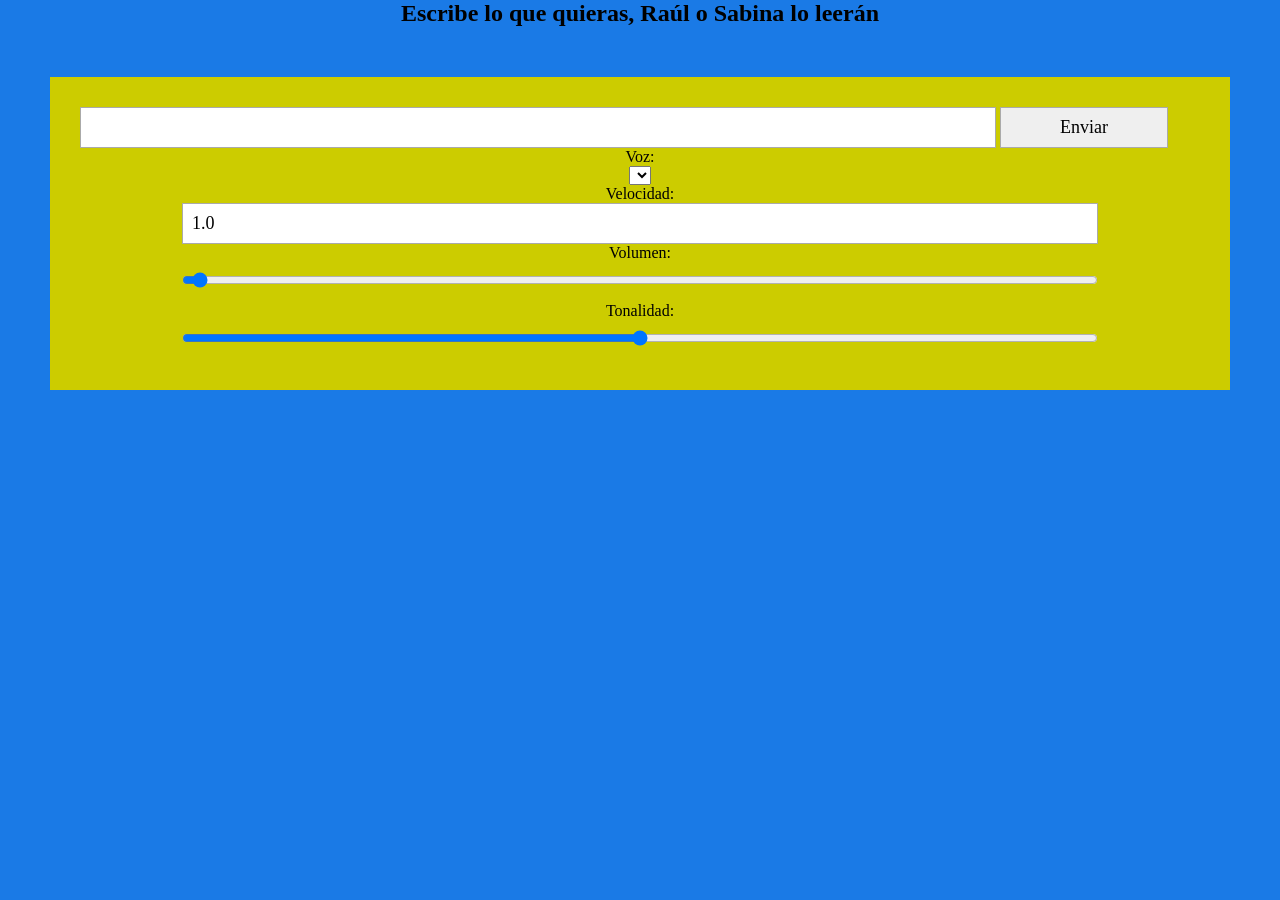
<file: Conversor_Texto_A_Voz (con cambios)/index.html>
<!DOCTYPE html>
<html>
<head>
	<meta charset="utf-8">
	<meta name="viewport" content="width=device-width, initial-scale=1">
	<title>Texto a Voz</title>
	<h2 class="center">Escribe lo que quieras, Raúl o Sabina lo leerán</h2>
	<link rel="stylesheet" type="text/css" href="css/estilo.css">
</head>
<body>
<div>
  <input type="text" id="texto">
  <input type="button" id="hablar" value="Enviar">
  <label for="voz">Voz:</label>
  
    <!-- con esto las Opciones de voz se generan de una forma dinamica en el script.js -->
      <center>

      <select id="voz"></select>

      </center>

    <center>

    <label for="velocidad">Velocidad:</label>

  <input type="number" id="velocidad" step="0.1" min="0.1" max="10.0" value="1.0">

    <label for="volumen">Volumen:</label>
  <input type="range" id="volumen" min="0.1" max="1" step="0.01" value="0.1">


    <label for="tonalidad">Tonalidad:</label>
    <input type="range" id="tonalidad" min="0" max="2" step="0.01" value="1">

  </center>
  
 
</div>
<script src="js/script.js"></script>
</body>
</html>
</file>
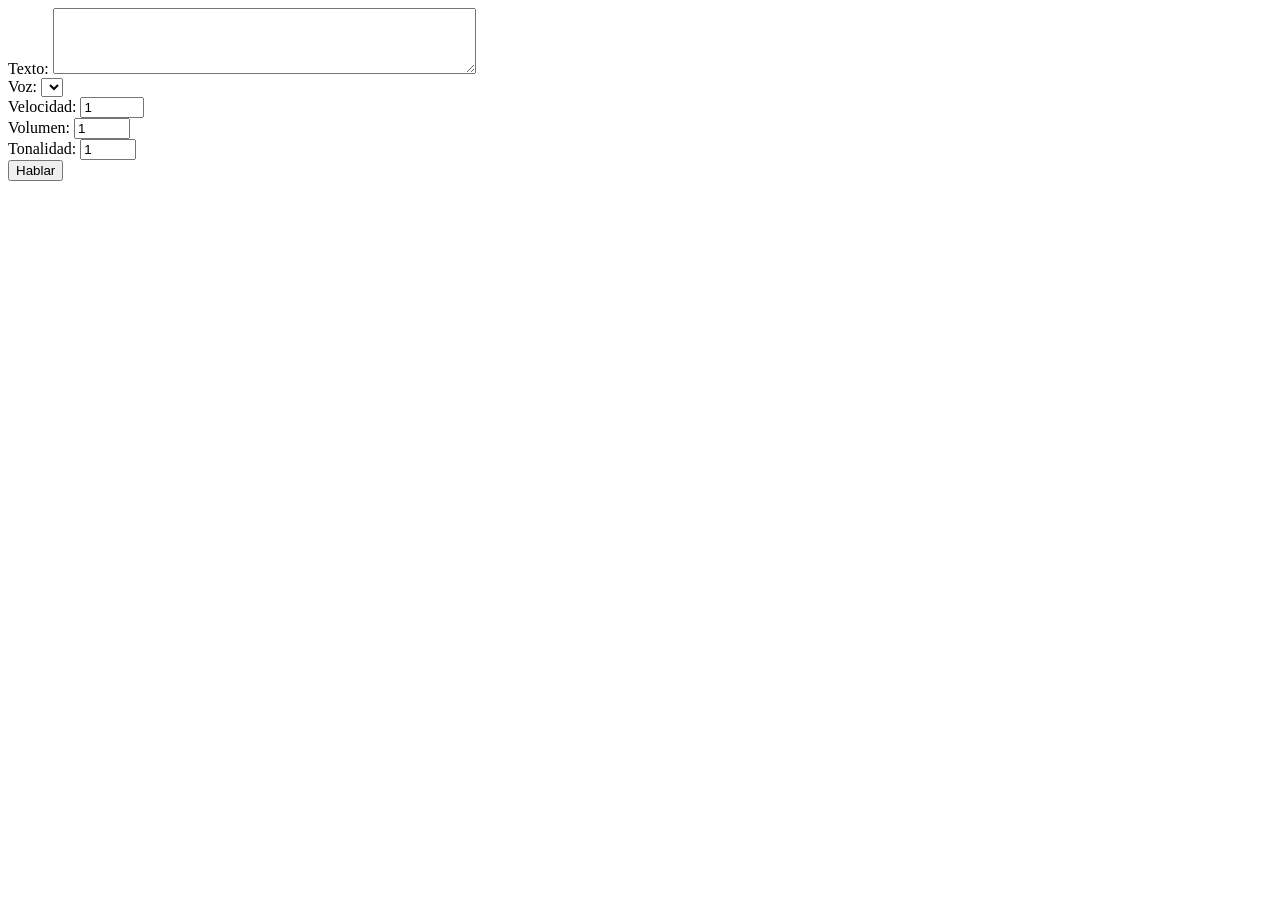
<file: Conversor_Texto_A_Voz (con cambios)/prueba/index.html>
<!DOCTYPE html>
<html>
<head>
  <title>Generar y descargar audios</title>
</head>
<body>
  <label for="texto">Texto:</label>
  <textarea id="texto" rows="4" cols="50"></textarea><br>

  <label for="voz">Voz:</label>
  <select id="voz">
    <!-- Las opciones de voz se cargarán dinámicamente -->
  </select><br>

  <label for="velocidad">Velocidad:</label>
  <input type="number" id="velocidad" step="0.1" min="0.1" max="10" value="1"><br>

  <label for="volumen">Volumen:</label>
  <input type="number" id="volumen" step="0.1" min="0" max="1" value="1"><br>

  <label for="tonalidad">Tonalidad:</label>
  <input type="number" id="tonalidad" step="0.1" min="0" max="2" value="1"><br>

  <button id="hablar">Hablar</button>

  <script>
    document.addEventListener('DOMContentLoaded', () => {
      const hablarBtn = document.getElementById('hablar');
      const vozSelect = document.getElementById('voz');
      let audioContext;

      hablarBtn.addEventListener('click', () => {
        const texto = document.getElementById('texto').value;
        const vozSeleccionada = vozSelect.value;
        const velocidad = parseFloat(document.getElementById('velocidad').value);
        const volumen = parseFloat(document.getElementById('volumen').value);
        const tonalidad = parseFloat(document.getElementById('tonalidad').value);

        audioContext = new (window.AudioContext || window.webkitAudioContext)();
        decir(texto, vozSeleccionada, velocidad, volumen, tonalidad);
      });

      speechSynthesis.onvoiceschanged = () => {
        cargarVoces();
      };

      function cargarVoces() {
        const voces = speechSynthesis.getVoices();

        if (voces.length === 0) {
          setTimeout(cargarVoces, 100);
          return;
        }

        voces.forEach(voz => {
          const opcion = document.createElement('option');
          opcion.textContent = voz.name;
          opcion.value = voz.name;
          vozSelect.appendChild(opcion);
        });
      }

      function decir(texto, vozSeleccionada, velocidad, volumen, tonalidad) {
        const mensaje = new SpeechSynthesisUtterance(texto);

        if (vozSeleccionada) {
          const voces = speechSynthesis.getVoices();
          const voz = voces.find(v => v.name === vozSeleccionada);
          mensaje.voice = voz;
        }

        if (velocidad) {
          mensaje.rate = velocidad;
        }
        if (volumen) {
          mensaje.volume = volumen;
        }

        if (tonalidad) {
          mensaje.pitch = tonalidad;
        }

        const mediaStream = new MediaStream();
        const mediaStreamDestination = audioContext.createMediaStreamDestination();
        mediaStream.addTrack(mediaStreamDestination.stream.getAudioTracks()[0]);

        const mediaRecorder = new MediaRecorder(mediaStream);
        const chunks = [];

        mediaRecorder.ondataavailable = e => chunks.push(e.data);

        mensaje.addEventListener('end', () => {
          mediaRecorder.stop();
          convertirAudio(new Blob(chunks));
        });

        mediaRecorder.start();

        speechSynthesis.speak(mensaje);
      }

      function convertirAudio(blob) {
        const formData = new FormData();
        formData.append('audio', blob);

        const xhr = new XMLHttpRequest();
        xhr.open('POST', 'http://127.0.0.1:5500/index2.html', true);

        xhr.onload = function() {
          if (xhr.status === 200) {
            const url = xhr.responseText;

            const enlaceDescarga = document.createElement('a');
            enlaceDescarga.href = url;
            enlaceDescarga.download = 'audio.mp3';
            enlaceDescarga.textContent = 'Descargar audio MP3';
            document.body.appendChild(enlaceDescarga);
          } else {
            console.error('Error en la conversión del audio');
          }
        };

        xhr.onerror = function() {
          console.error('Error en la solicitud AJAX');
        };

        xhr.send(formData);
      }
    });
  </script>
</body>
</html>
</file>
<file: Conversor_Texto_A_Voz (con cambios)/css/estilo.css>
*{
	padding: 0px;
	margin: 0px;
	font-family: Century Gothic;
}
h2.center{
	text-align: center;
}
body{
	background-color: #1a7ae6;
}

div{
	padding: 30px;
	background-color: #cccc00;
	margin: 50px;
}

input {
	padding: 9px;
	font-size: 18px;
	border: solid 1px #aaa;
	width: 80%
}
input[type="button"]{
	width: 15%
}

label[for="velocidad"],
label[for="voz"], 
label[for="volumen"],
label[for="tonalidad"]
{
  display: block;
  text-align: center;

}
</file>
